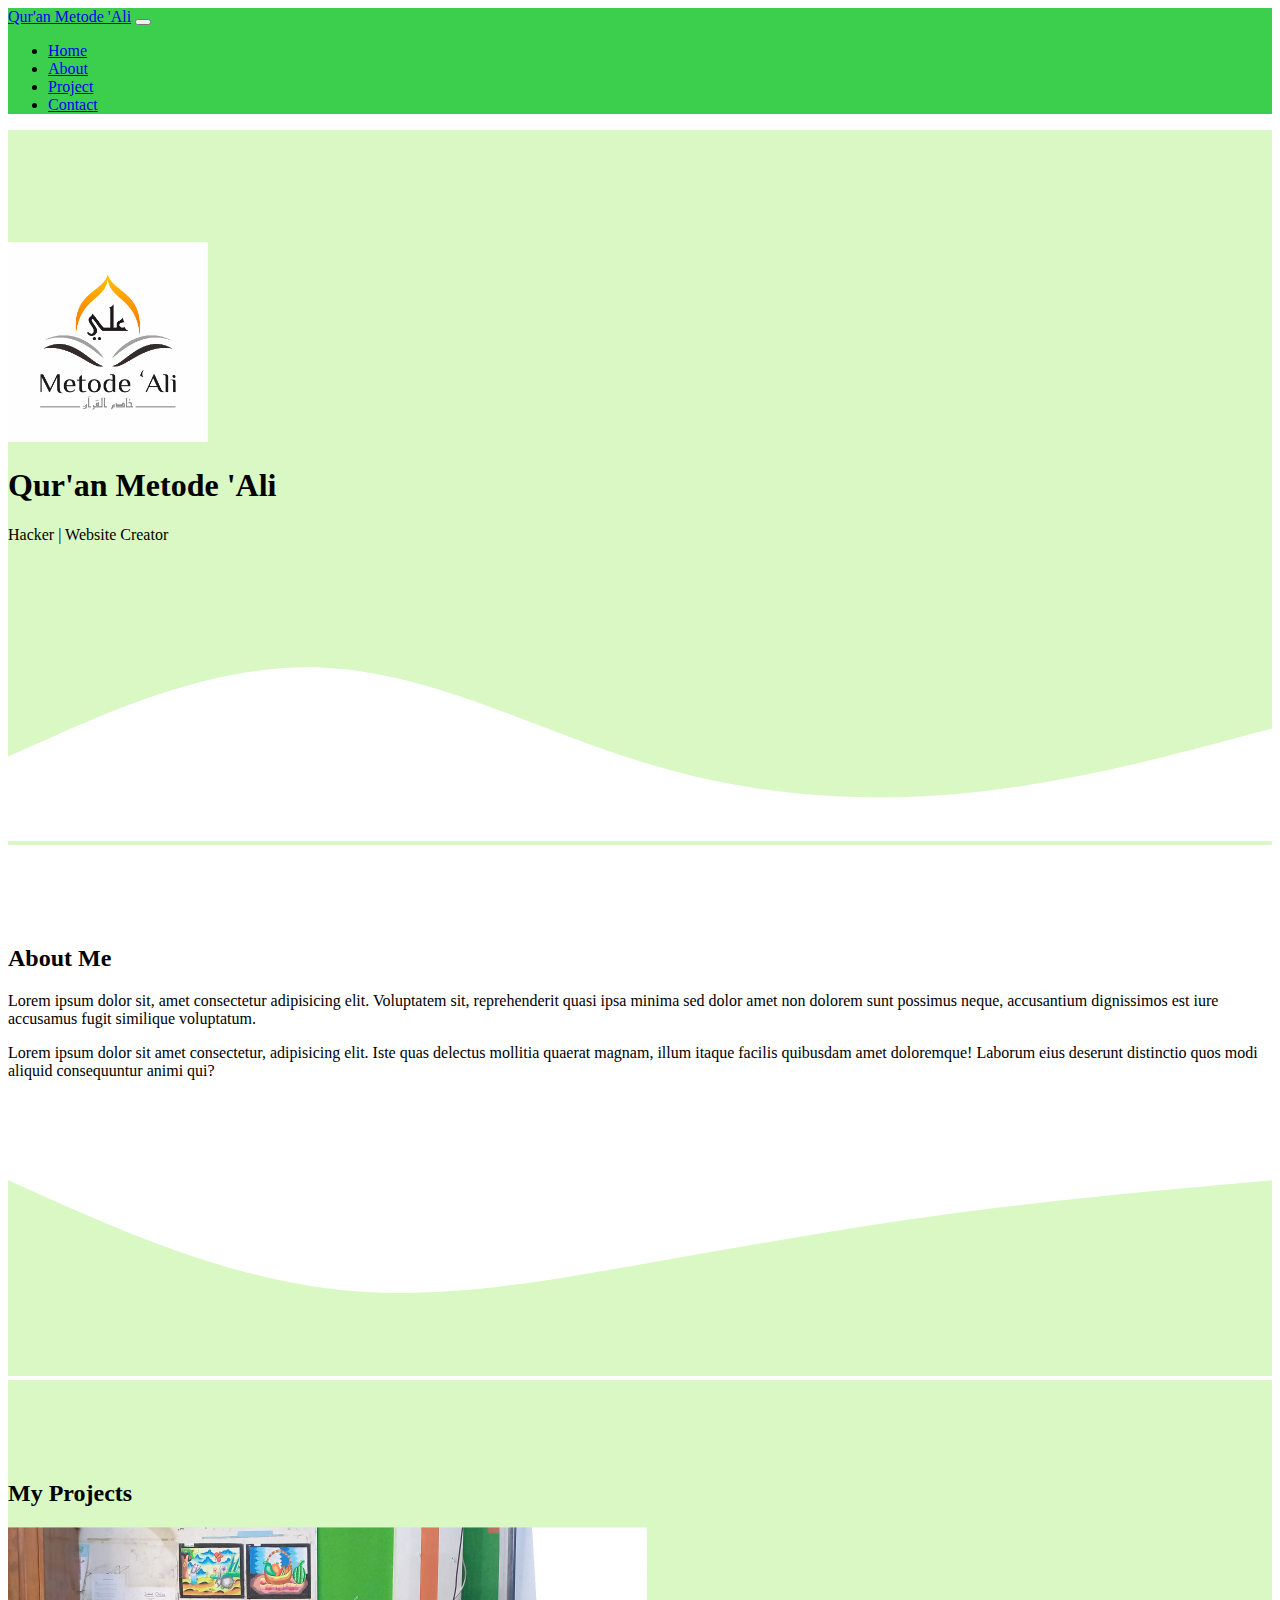
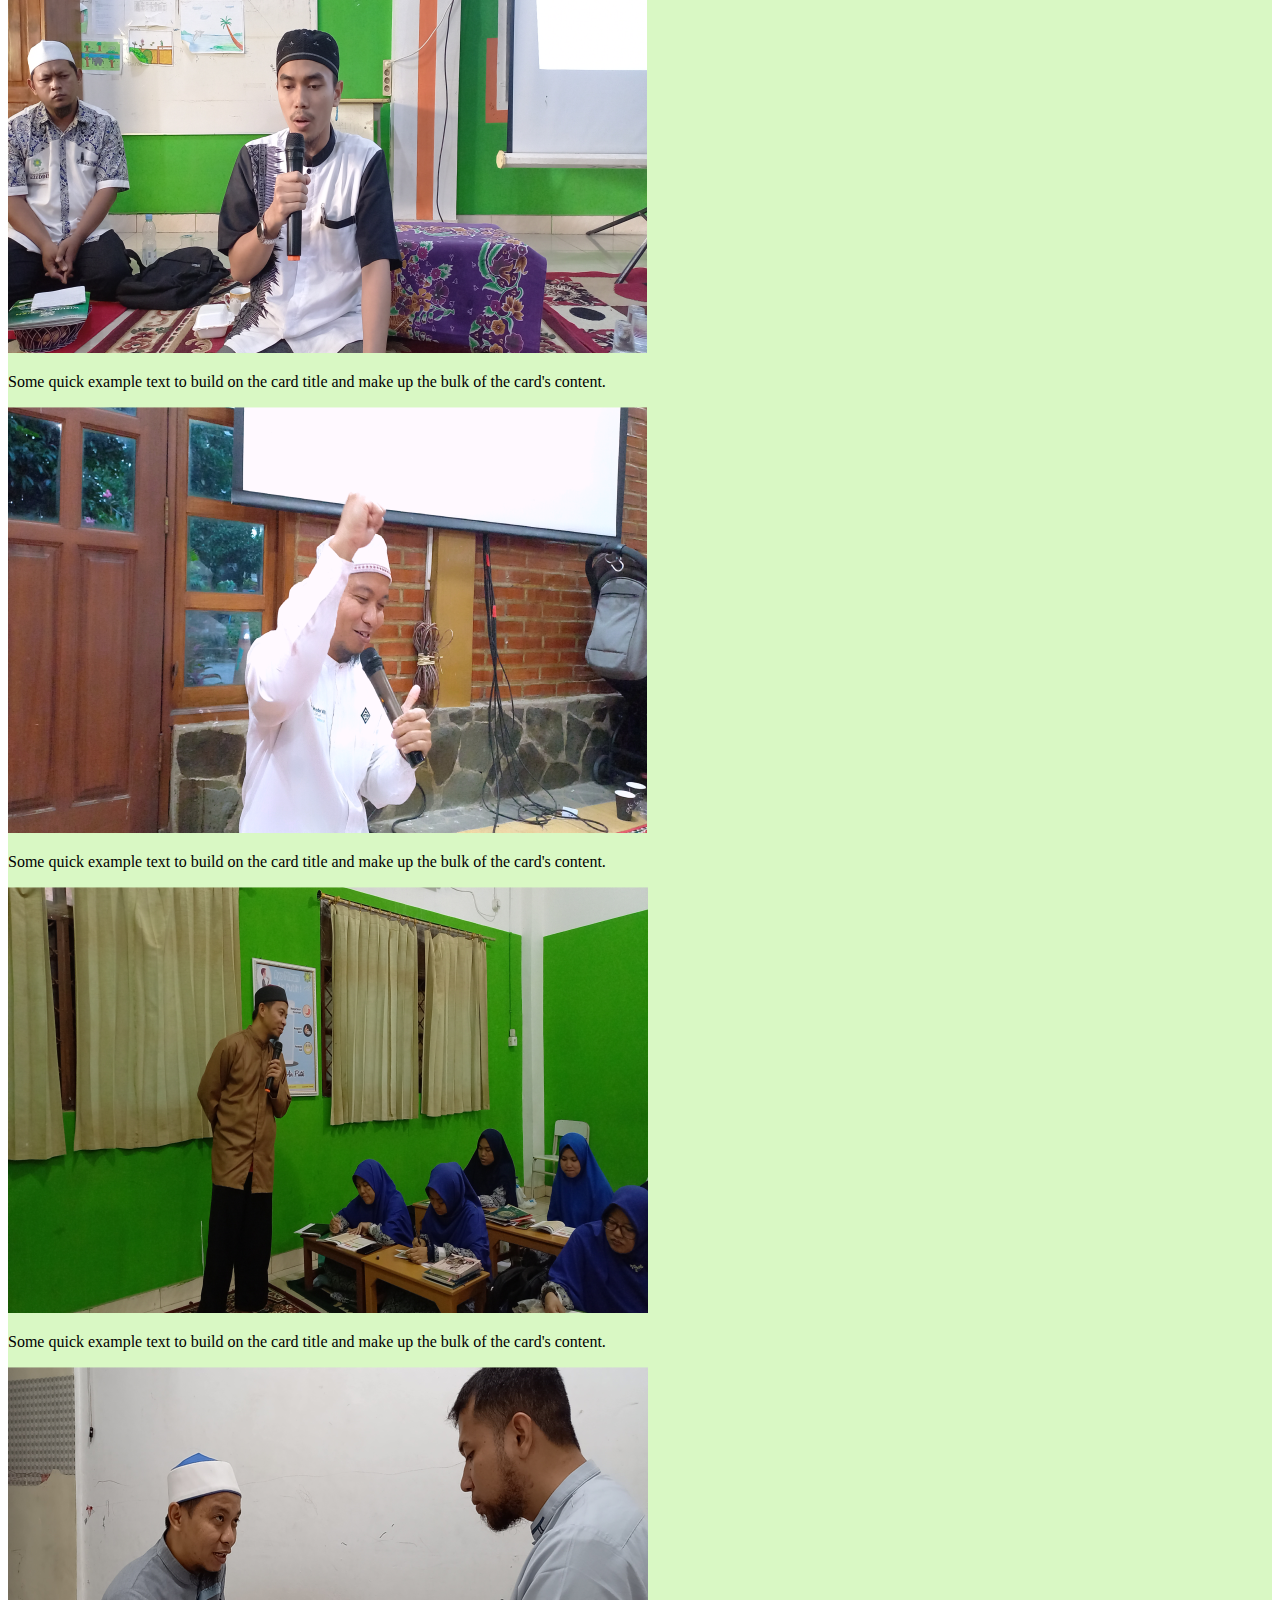
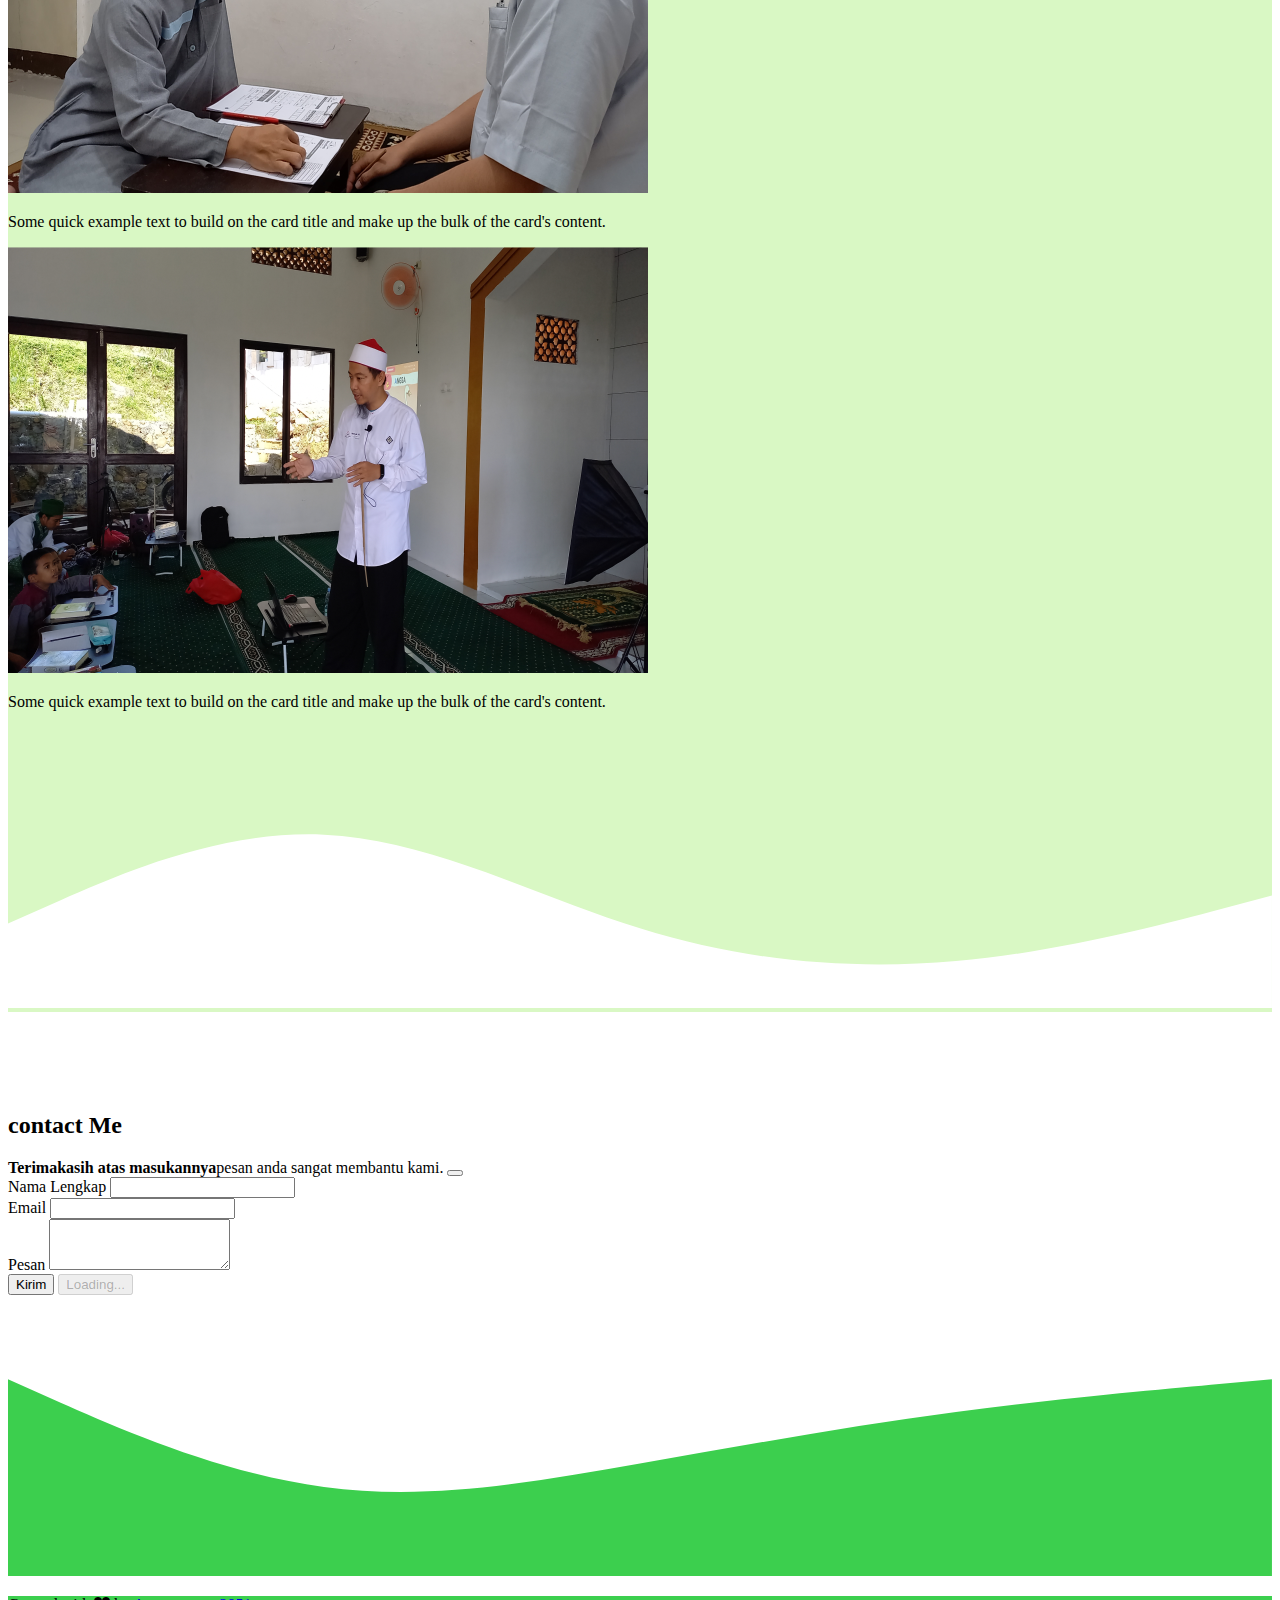
<file: index.html>
<!DOCTYPE html>
<html lang="en">
  <head>
    <!-- Required meta tags -->
    <meta charset="utf-8" />
    <meta name="viewport" content="width=device-width, initial-scale=1" />

    <!-- Bootstrap CSS -->
    <link href="https://cdn.jsdelivr.net/npm/bootstrap@5.0.2/dist/css/bootstrap.min.css" rel="stylesheet" integrity="sha384-EVSTQN3/azprG1Anm3QDgpJLIm9Nao0Yz1ztcQTwFspd3yD65VohhpuuCOmLASjC" crossorigin="anonymous" />

    <!-- Bootsrap Icons -->
    <link rel="stylesheet" href="https://cdn.jsdelivr.net/npm/bootstrap-icons@1.9.1/font/bootstrap-icons.css" />

    <!-- My CSS -->
    <link rel="stylesheet" href="style.css" />
    <title>Qur'an Metode 'Ali</title>
  </head>
  <body id="home">
    <!-- Navbar Start -->
    <nav class="navbar navbar-expand-lg navbar-dark shadow-sm fixed-top" style="background-color: #3ccf4e">
      <div class="container">
        <a class="navbar-brand" href="#">Qur'an Metode 'Ali</a>
        <button class="navbar-toggler" type="button" data-bs-toggle="collapse" data-bs-target="#navbarNav" aria-controls="navbarNav" aria-expanded="false" aria-label="Toggle navigation">
          <span class="navbar-toggler-icon"></span>
        </button>
        <div class="collapse navbar-collapse" id="navbarNav">
          <ul class="navbar-nav ms-auto">
            <li class="nav-item">
              <a class="nav-link active" aria-current="page" href="#home">Home</a>
            </li>
            <li class="nav-item">
              <a class="nav-link" href="#about">About</a>
            </li>
            <li class="nav-item">
              <a class="nav-link" href="#project">Project</a>
            </li>
            <li class="nav-item">
              <a class="nav-link" href="#contact">Contact</a>
            </li>
          </ul>
        </div>
      </div>
    </nav>
    <!-- Navbar End -->

    <!-- Jumbotron -->
    <section class="jumbotron text-center">
      <img src="ali.png" alt="Anonymous_2951" width="200" class="rounded-circle img-thumbnail" />
      <h1 class="display-4">Qur'an Metode 'Ali</h1>
      <p class="lead">Hacker | Website Creator</p>
      <svg xmlns="http://www.w3.org/2000/svg" viewBox="0 0 1440 320">
        <path
          fill="#ffffff"
          fill-opacity="1"
          d="M0,224L60,197.3C120,171,240,117,360,122.7C480,128,600,192,720,229.3C840,267,960,277,1080,266.7C1200,256,1320,224,1380,208L1440,192L1440,320L1380,320C1320,320,1200,320,1080,320C960,320,840,320,720,320C600,320,480,320,360,320C240,320,120,320,60,320L0,320Z"
        ></path>
      </svg>
    </section>
    </section>
    <!-- Jumbotron End -->

    <!-- About -->
    <section id="about">
      <div class="container">
        <div class="row text-center mb-3">
          <div class="col">
            <h2>About Me</h2>
          </div>
        </div>
        <div class="row justify-content-center fs-5 text-center">
          <div class="col-md-4 mb-3">
            <p>
              Lorem ipsum dolor sit, amet consectetur adipisicing elit. Voluptatem sit, reprehenderit quasi ipsa minima sed dolor amet non dolorem sunt possimus neque, accusantium dignissimos est iure accusamus fugit similique voluptatum.
            </p>
          </div>
          <div class="col-md-4 mb-3">
            <p>
              Lorem ipsum dolor sit amet consectetur, adipisicing elit. Iste quas delectus mollitia quaerat magnam, illum itaque facilis quibusdam amet doloremque! Laborum eius deserunt distinctio quos modi aliquid consequuntur animi qui?
            </p>
          </div>
        </div>
      </div>
      <svg xmlns="http://www.w3.org/2000/svg" viewBox="0 0 1440 320">
        <path
          fill="#d9f8c4"
          fill-opacity="1"
          d="M0,96L60,122.7C120,149,240,203,360,218.7C480,235,600,213,720,192C840,171,960,149,1080,133.3C1200,117,1320,107,1380,101.3L1440,96L1440,320L1380,320C1320,320,1200,320,1080,320C960,320,840,320,720,320C600,320,480,320,360,320C240,320,120,320,60,320L0,320Z"
        ></path>
      </svg>
    </section>
    <!-- About End -->

    <!-- Project -->
    <section id="project">
      <div class="container">
        <div class="row text-center mb-3">
          <div class="col">
            <h2>My Projects</h2>
          </div>
        </div>
        <div class="row justify-content-center">
          <div class="col-md-4 mb-3">
            <div class="card">
              <img src="img/ali2.png" class="card-img-top" alt="Hacking Project 1" />
              <div class="card-body">
                <p class="card-text">Some quick example text to build on the card title and make up the bulk of the card's content.</p>
              </div>
            </div>
          </div>
          <div class="col-md-4 mb-3">
            <div class="card">
              <img src="img/ali3.png" class="card-img-top" alt="Hacking Projectc 2" />
              <div class="card-body">
                <p class="card-text">Some quick example text to build on the card title and make up the bulk of the card's content.</p>
              </div>
            </div>
          </div>
          <div class="col-md-4 mb-3">
            <div class="card">
              <img src="img/ali4.png" class="card-img-top" alt="Hacking Project 3" />
              <div class="card-body">
                <p class="card-text">Some quick example text to build on the card title and make up the bulk of the card's content.</p>
              </div>
            </div>
          </div>
          <div class="col-md-4 mb-3">
            <div class="card">
              <img src="img/ali5.png" class="card-img-top" alt="Hacking Project 3" />
              <div class="card-body">
                <p class="card-text">Some quick example text to build on the card title and make up the bulk of the card's content.</p>
              </div>
            </div>
          </div>
          <div class="col-md-4 mb-3">
            <div class="card">
              <img src="img/ali6.png" class="card-img-top" alt="Hacking Project 3" />
              <div class="card-body">
                <p class="card-text">Some quick example text to build on the card title and make up the bulk of the card's content.</p>
              </div>
            </div>
          </div>
        </div>
      </div>
      <svg xmlns="http://www.w3.org/2000/svg" viewBox="0 0 1440 320">
        <path
          fill="#ffffff"
          fill-opacity="1"
          d="M0,224L60,197.3C120,171,240,117,360,122.7C480,128,600,192,720,229.3C840,267,960,277,1080,266.7C1200,256,1320,224,1380,208L1440,192L1440,320L1380,320C1320,320,1200,320,1080,320C960,320,840,320,720,320C600,320,480,320,360,320C240,320,120,320,60,320L0,320Z"
        ></path>
      </svg>
    </section>
    <!-- Project End -->

    <!-- Contact -->
    <section id="contact">
      <div class="container">
        <div class="row text-center mb-3">
          <div class="col">
            <h2>contact Me</h2>
          </div>
        </div>
        <div class="row justify-content-center">
          <div class="col-md-8">
            <div class="alert alert-success alert-dismissible fade show d-none my-alert" role="alert">
              <strong>Terimakasih atas masukannya</strong>pesan anda sangat membantu kami.
              <button type="button" class="btn-close" data-bs-dismiss="alert" aria-label="Close"></button>
            </div>
            <form name="QMA-Contact-Form">
              <div class="mb-3">
                <label for="nama" class="form-label">Nama Lengkap</label>
                <input type="text" class="form-control" id="nama" aria-describedby="nama" name="nama"/>
              </div>
              <div class="mb-3">
                <label for="email" class="form-label">Email</label>
                <input type="email" class="form-control" id="email" aria-describedby="email" name="email"/>
              </div>
              <div class="mb-3">
                <label for="pesan" class="form-label">Pesan</label>
                <textarea class="form-control" id="pesan" rows="3" name="pesan"></textarea>
              </div>
              <button type="submit" class="btn btn-primary btn-Kirim">Kirim</button>
              <button class="btn btn-primary btn-loading d-none" type="button" disabled>
                <span class="spinner-border spinner-border-sm" role="status" aria-hidden="true"></span>
                Loading...
              </button>
            </form>
          </div>
        </div>
      </div>
      <svg xmlns="http://www.w3.org/2000/svg" viewBox="0 0 1440 320">
        <path
          fill="#3ccf4e"
          fill-opacity="1"
          d="M0,96L60,122.7C120,149,240,203,360,218.7C480,235,600,213,720,192C840,171,960,149,1080,133.3C1200,117,1320,107,1380,101.3L1440,96L1440,320L1380,320C1320,320,1200,320,1080,320C960,320,840,320,720,320C600,320,480,320,360,320C240,320,120,320,60,320L0,320Z"
        ></path>
      </svg>
    </section>
    <!-- Contact End -->

    <!-- Footer -->
    <footer class="text-white text-center pb-5" style="background-color: #3ccf4e">
      <p>Created with <i class="bi bi-suit-heart-fill text-danger"></i> by <a href="https://www.youtube.com/channel/UCVkCBohMX5sxUsW93MSOrrA" class="text-white fw-bold">Anonymous_2951</a></p>
    </footer>
    <!-- Footer End -->
    <script src="https://cdn.jsdelivr.net/npm/bootstrap@5.0.2/dist/js/bootstrap.bundle.min.js" integrity="sha384-MrcW6ZMFYlzcLA8Nl+NtUVF0sA7MsXsP1UyJoMp4YLEuNSfAP+JcXn/tWtIaxVXM" crossorigin="anonymous"></script>

    <script>
      const scriptURL = 'https://script.google.com/macros/s/AKfycbyosiWrIG_46MW5XpTxXxFEJhW39Da6h83YDHKAVrByDrt04raHKi8biwVtj9v6cFrXMw/exec'
      const form = document.forms['QMA-Contact-Form']
      const btnkirim = document.querySelector('.btn-Kirim')
      const btnLoading = document.querySelector('.btn-loading')
      const myAlert = document.querySelector('.my-alert')

    
      form.addEventListener('submit', e => {
        e.preventDefault()
        //ketika tombol sumbit di kelik
        //tampilkan tombol loading' hilangkan tombol kirim
        btnLoading.classList.toggle('d-none')
        btnkirim.classList.toggle('d-none')
        fetch(scriptURL, { method: 'POST', body: new FormData(form)})
          .then(response => {
            //tampilkan tombol kirim' hilangkan tombol loading
            btnLoading.classList.toggle('d-none')
            btnkirim.classList.toggle('d-none')
            //tampilkan alert
            myAlert.classList.toggle('d-none')
            //reset form
            form.reset()
            console.log('Success!', response)
          })
          .catch(error => console.error('Error!', error.message))
      })
    </script>
  </body>
</html>
</file>
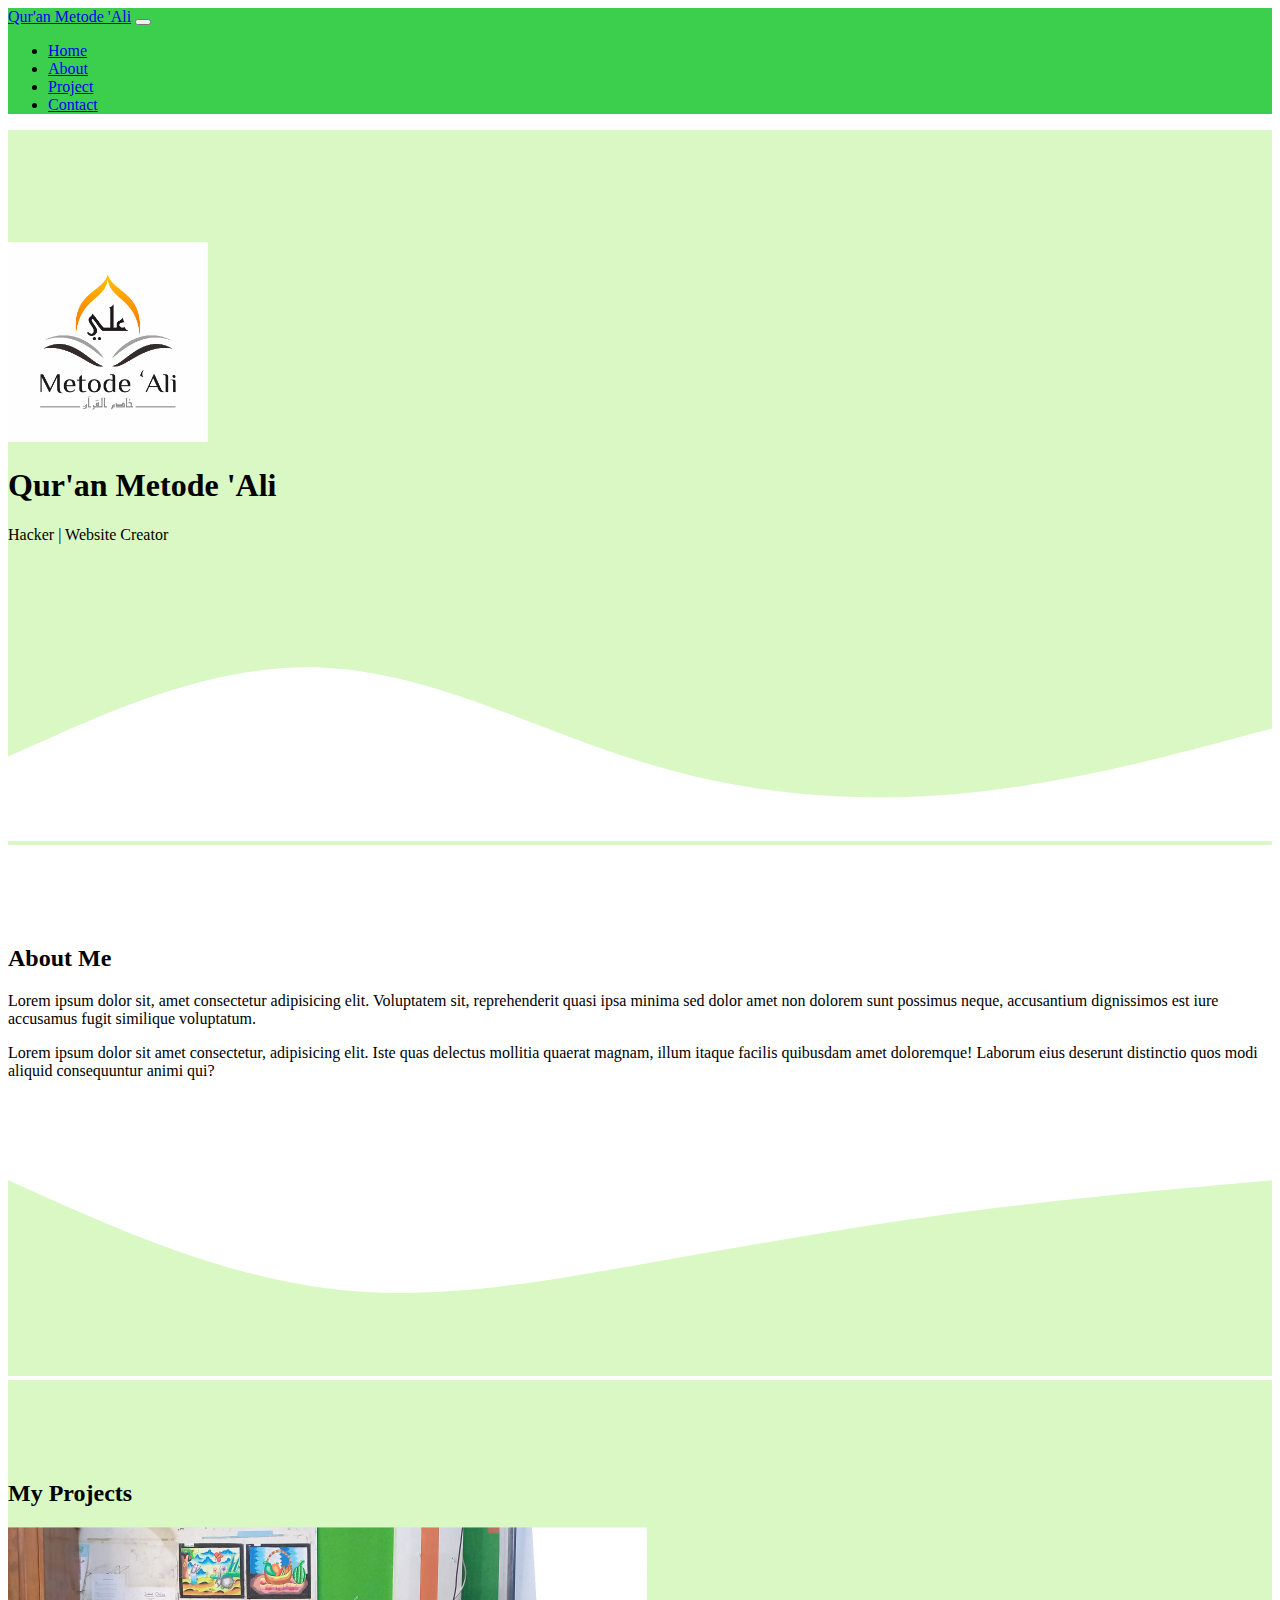
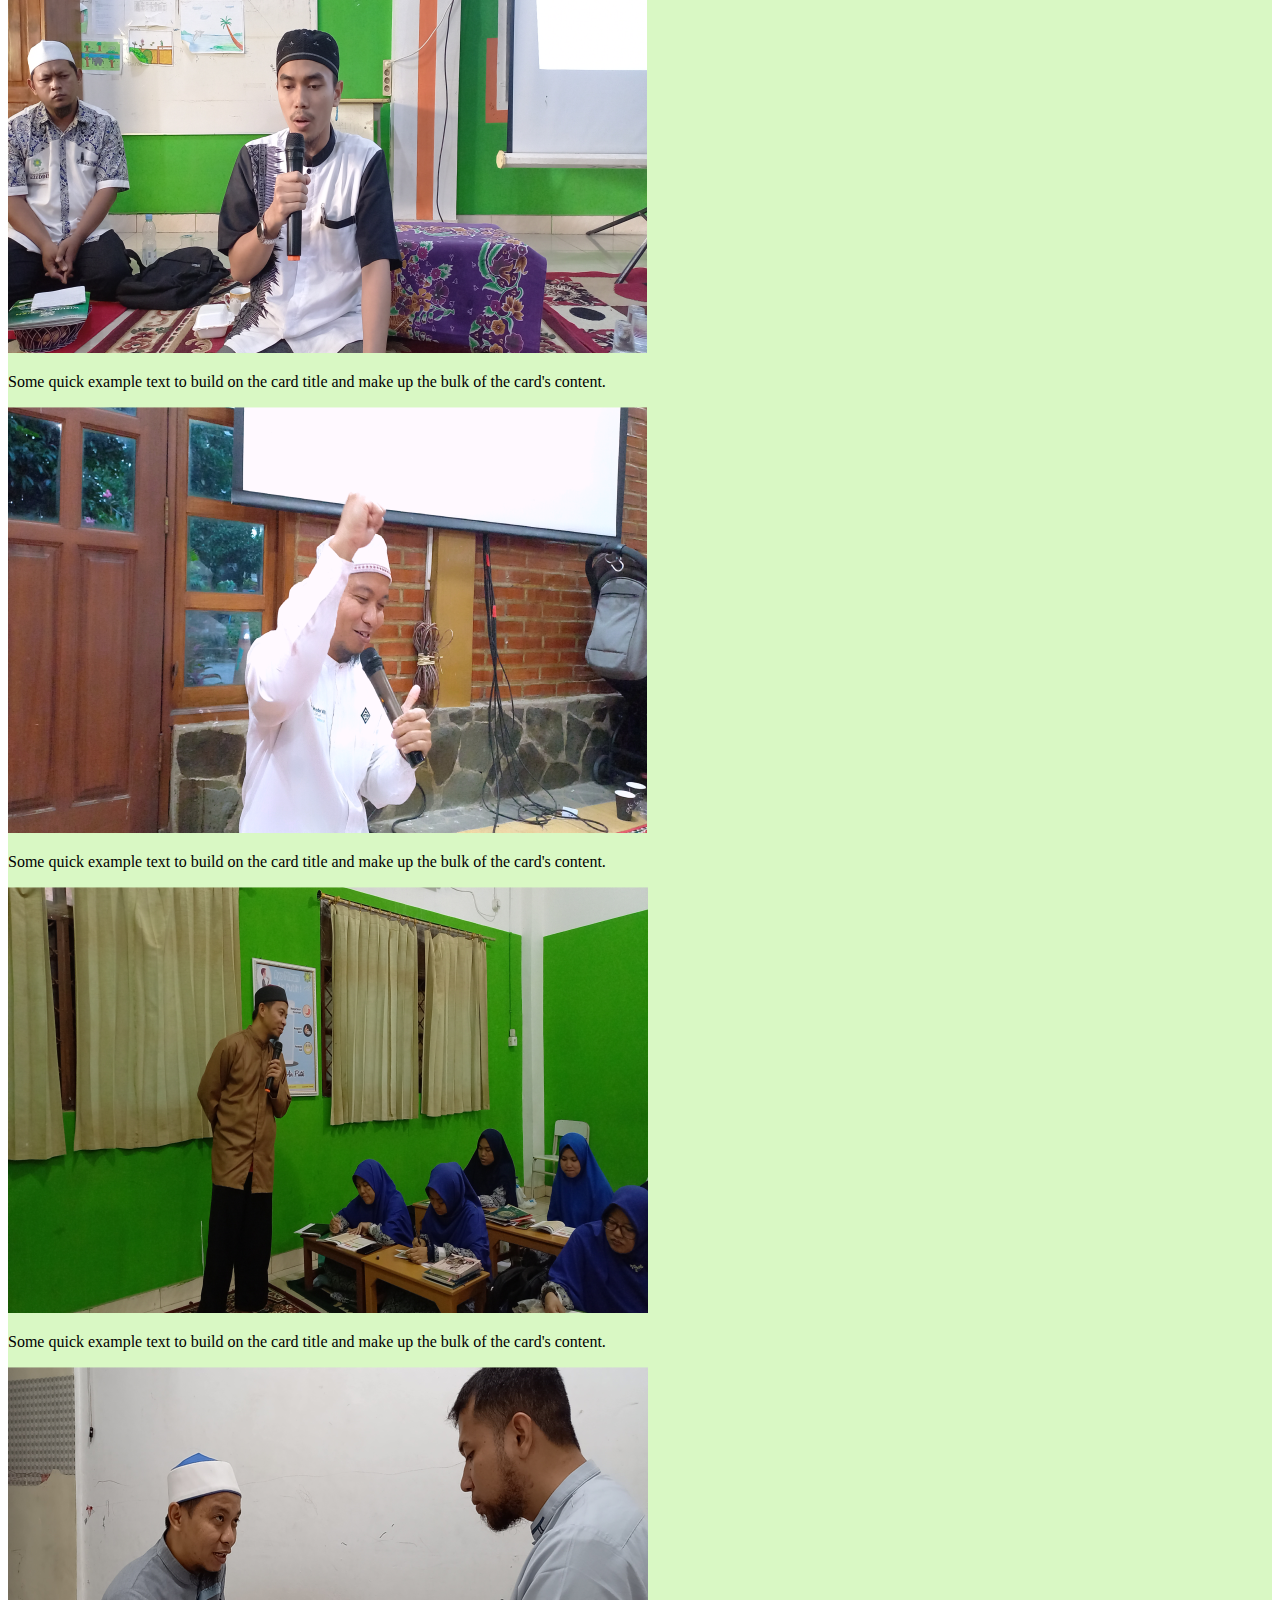
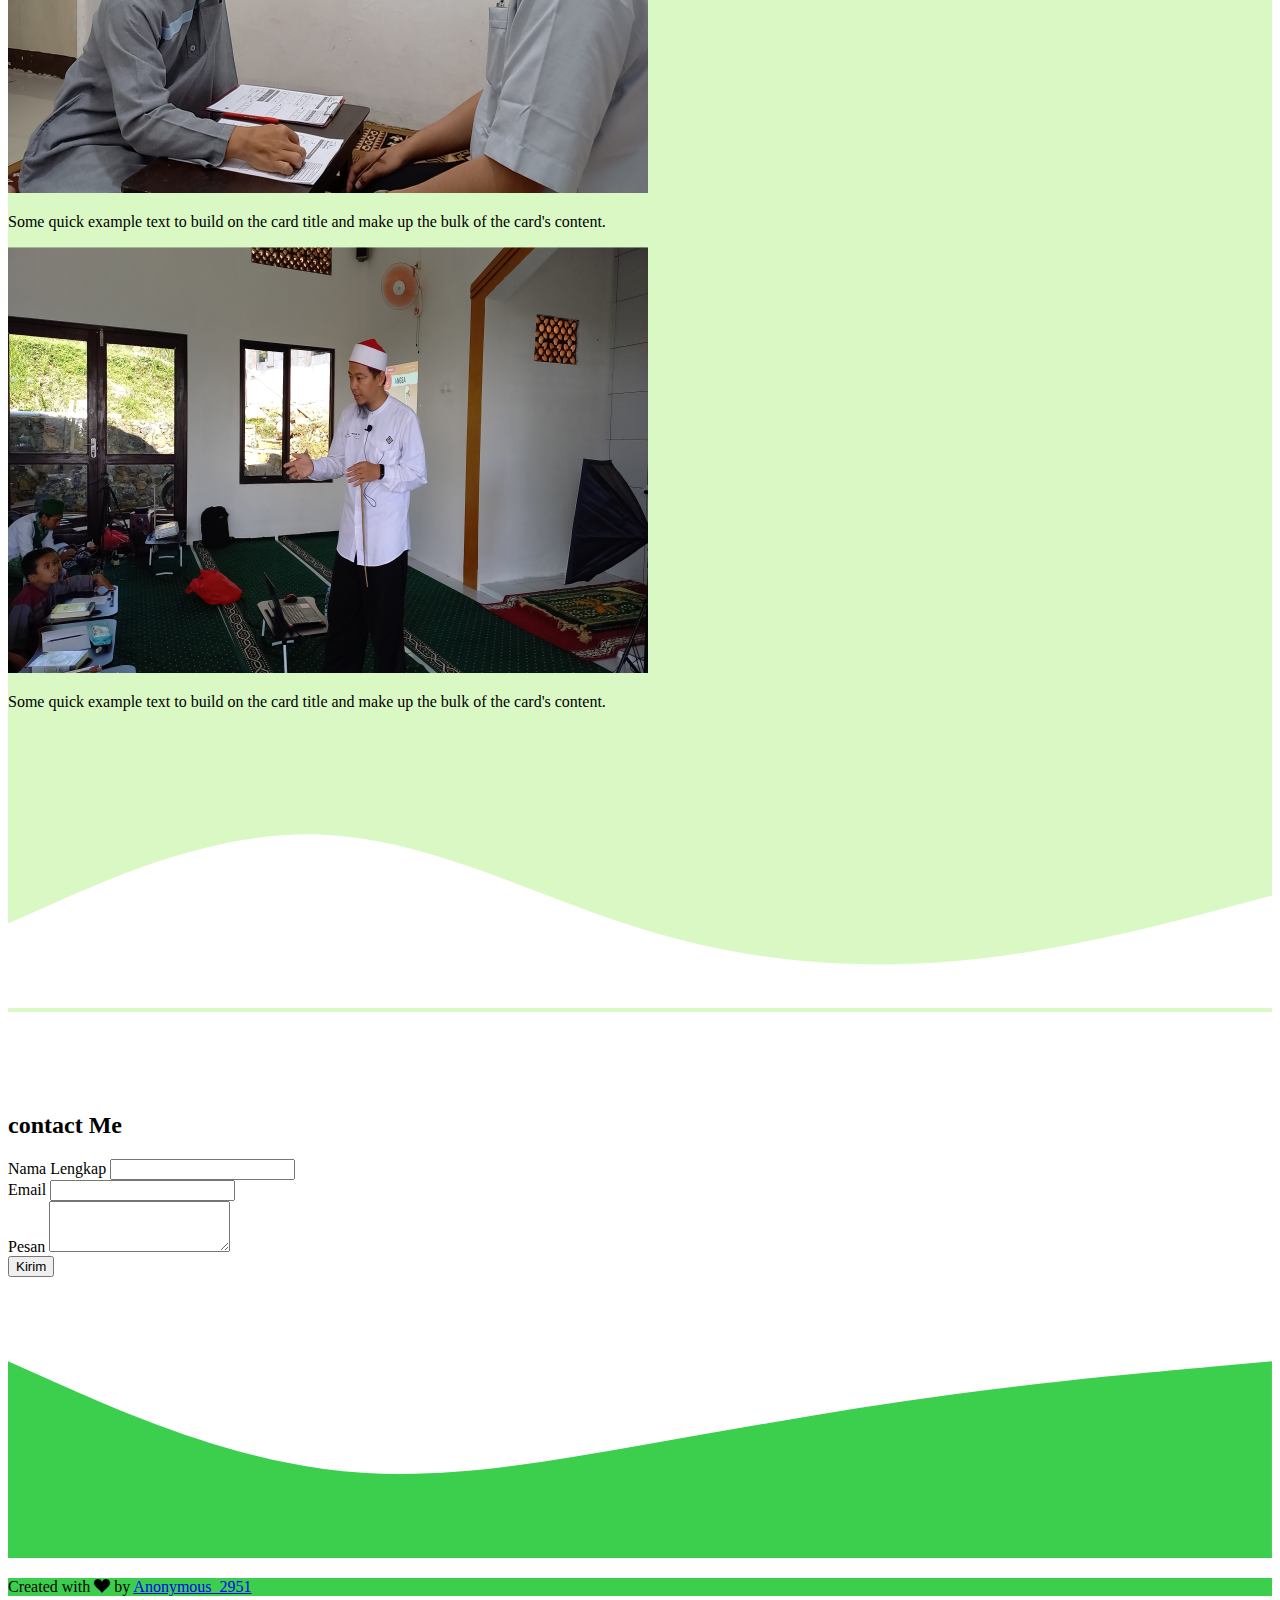
<file: Index1.html>
<!DOCTYPE html>
<html lang="en">
  <head>
    <!-- Required meta tags -->
    <meta charset="utf-8" />
    <meta name="viewport" content="width=device-width, initial-scale=1" />

    <!-- Bootstrap CSS -->
    <link href="https://cdn.jsdelivr.net/npm/bootstrap@5.0.2/dist/css/bootstrap.min.css" rel="stylesheet" integrity="sha384-EVSTQN3/azprG1Anm3QDgpJLIm9Nao0Yz1ztcQTwFspd3yD65VohhpuuCOmLASjC" crossorigin="anonymous" />

    <!-- Bootsrap Icons -->
    <link rel="stylesheet" href="https://cdn.jsdelivr.net/npm/bootstrap-icons@1.9.1/font/bootstrap-icons.css" />

    <!-- My CSS -->
    <link rel="stylesheet" href="style.css" />
    <title>Qur'an Metode 'Ali</title>
  </head>
  <body id="home">
    <!-- Navbar Start -->
    <nav class="navbar navbar-expand-lg navbar-dark shadow-sm fixed-top" style="background-color: #3ccf4e">
      <div class="container">
        <a class="navbar-brand" href="#">Qur'an Metode 'Ali</a>
        <button class="navbar-toggler" type="button" data-bs-toggle="collapse" data-bs-target="#navbarNav" aria-controls="navbarNav" aria-expanded="false" aria-label="Toggle navigation">
          <span class="navbar-toggler-icon"></span>
        </button>
        <div class="collapse navbar-collapse" id="navbarNav">
          <ul class="navbar-nav ms-auto">
            <li class="nav-item">
              <a class="nav-link active" aria-current="page" href="#home">Home</a>
            </li>
            <li class="nav-item">
              <a class="nav-link" href="#about">About</a>
            </li>
            <li class="nav-item">
              <a class="nav-link" href="#project">Project</a>
            </li>
            <li class="nav-item">
              <a class="nav-link" href="#contact">Contact</a>
            </li>
          </ul>
        </div>
      </div>
    </nav>
    <!-- Navbar End -->

    <!-- Jumbotron -->
    <section class="jumbotron text-center">
      <img src="ali.png" alt="Anonymous_2951" width="200" class="rounded-circle img-thumbnail" />
      <h1 class="display-4">Qur'an Metode 'Ali</h1>
      <p class="lead">Hacker | Website Creator</p>
      <svg xmlns="http://www.w3.org/2000/svg" viewBox="0 0 1440 320">
        <path
          fill="#ffffff"
          fill-opacity="1"
          d="M0,224L60,197.3C120,171,240,117,360,122.7C480,128,600,192,720,229.3C840,267,960,277,1080,266.7C1200,256,1320,224,1380,208L1440,192L1440,320L1380,320C1320,320,1200,320,1080,320C960,320,840,320,720,320C600,320,480,320,360,320C240,320,120,320,60,320L0,320Z"
        ></path>
      </svg>
    </section>
    </section>
    <!-- Jumbotron End -->

    <!-- About -->
    <section id="about">
      <div class="container">
        <div class="row text-center mb-3">
          <div class="col">
            <h2>About Me</h2>
          </div>
        </div>
        <div class="row justify-content-center fs-5 text-center">
          <div class="col-md-4 mb-3">
            <p>
              Lorem ipsum dolor sit, amet consectetur adipisicing elit. Voluptatem sit, reprehenderit quasi ipsa minima sed dolor amet non dolorem sunt possimus neque, accusantium dignissimos est iure accusamus fugit similique voluptatum.
            </p>
          </div>
          <div class="col-md-4 mb-3">
            <p>
              Lorem ipsum dolor sit amet consectetur, adipisicing elit. Iste quas delectus mollitia quaerat magnam, illum itaque facilis quibusdam amet doloremque! Laborum eius deserunt distinctio quos modi aliquid consequuntur animi qui?
            </p>
          </div>
        </div>
      </div>
      <svg xmlns="http://www.w3.org/2000/svg" viewBox="0 0 1440 320">
        <path
          fill="#d9f8c4"
          fill-opacity="1"
          d="M0,96L60,122.7C120,149,240,203,360,218.7C480,235,600,213,720,192C840,171,960,149,1080,133.3C1200,117,1320,107,1380,101.3L1440,96L1440,320L1380,320C1320,320,1200,320,1080,320C960,320,840,320,720,320C600,320,480,320,360,320C240,320,120,320,60,320L0,320Z"
        ></path>
      </svg>
    </section>
    <!-- About End -->

    <!-- Project -->
    <section id="project">
      <div class="container">
        <div class="row text-center mb-3">
          <div class="col">
            <h2>My Projects</h2>
          </div>
        </div>
        <div class="row justify-content-center">
          <div class="col-md-4 mb-3">
            <div class="card">
              <img src="img/ali2.png" class="card-img-top" alt="Hacking Project 1" />
              <div class="card-body">
                <p class="card-text">Some quick example text to build on the card title and make up the bulk of the card's content.</p>
              </div>
            </div>
          </div>
          <div class="col-md-4 mb-3">
            <div class="card">
              <img src="img/ali3.png" class="card-img-top" alt="Hacking Projectc 2" />
              <div class="card-body">
                <p class="card-text">Some quick example text to build on the card title and make up the bulk of the card's content.</p>
              </div>
            </div>
          </div>
          <div class="col-md-4 mb-3">
            <div class="card">
              <img src="img/ali4.png" class="card-img-top" alt="Hacking Project 3" />
              <div class="card-body">
                <p class="card-text">Some quick example text to build on the card title and make up the bulk of the card's content.</p>
              </div>
            </div>
          </div>
          <div class="col-md-4 mb-3">
            <div class="card">
              <img src="img/ali5.png" class="card-img-top" alt="Hacking Project 3" />
              <div class="card-body">
                <p class="card-text">Some quick example text to build on the card title and make up the bulk of the card's content.</p>
              </div>
            </div>
          </div>
          <div class="col-md-4 mb-3">
            <div class="card">
              <img src="img/ali6.png" class="card-img-top" alt="Hacking Project 3" />
              <div class="card-body">
                <p class="card-text">Some quick example text to build on the card title and make up the bulk of the card's content.</p>
              </div>
            </div>
          </div>
        </div>
      </div>
      <svg xmlns="http://www.w3.org/2000/svg" viewBox="0 0 1440 320">
        <path
          fill="#ffffff"
          fill-opacity="1"
          d="M0,224L60,197.3C120,171,240,117,360,122.7C480,128,600,192,720,229.3C840,267,960,277,1080,266.7C1200,256,1320,224,1380,208L1440,192L1440,320L1380,320C1320,320,1200,320,1080,320C960,320,840,320,720,320C600,320,480,320,360,320C240,320,120,320,60,320L0,320Z"
        ></path>
      </svg>
    </section>
    <!-- Project End -->

    <!-- Contact -->
    <section id="contact">
      <div class="container">
        <div class="row text-center mb-3">
          <div class="col">
            <h2>contact Me</h2>
          </div>
        </div>
        <div class="row justify-content-center">
          <div class="col-md-8">
            <form>
              <div class="mb-3">
                <label for="nama" class="form-label">Nama Lengkap</label>
                <input type="text" class="form-control" id="nama" aria-describedby="nama" />
              </div>
              <div class="mb-3">
                <label for="email" class="form-label">Email</label>
                <input type="email" class="form-control" id="email" aria-describedby="email" />
              </div>
              <div class="mb-3">
                <label for="pesan" class="form-label">Pesan</label>
                <textarea class="form-control" id="pesan" rows="3"></textarea>
              </div>
              <button type="submit" class="btn btn-primary">Kirim</button>
            </form>
          </div>
        </div>
      </div>
      <svg xmlns="http://www.w3.org/2000/svg" viewBox="0 0 1440 320">
        <path
          fill="#3ccf4e"
          fill-opacity="1"
          d="M0,96L60,122.7C120,149,240,203,360,218.7C480,235,600,213,720,192C840,171,960,149,1080,133.3C1200,117,1320,107,1380,101.3L1440,96L1440,320L1380,320C1320,320,1200,320,1080,320C960,320,840,320,720,320C600,320,480,320,360,320C240,320,120,320,60,320L0,320Z"
        ></path>
      </svg>
    </section>
    <!-- Contact End -->

    <!-- Footer -->
    <footer class="text-white text-center pb-5" style="background-color: #3ccf4e">
      <p>Created with <i class="bi bi-suit-heart-fill text-danger"></i> by <a href="https://www.youtube.com/channel/UCVkCBohMX5sxUsW93MSOrrA" class="text-white fw-bold">Anonymous_2951</a></p>
    </footer>
    <!-- Footer End -->
    <script src="https://cdn.jsdelivr.net/npm/bootstrap@5.0.2/dist/js/bootstrap.bundle.min.js" integrity="sha384-MrcW6ZMFYlzcLA8Nl+NtUVF0sA7MsXsP1UyJoMp4YLEuNSfAP+JcXn/tWtIaxVXM" crossorigin="anonymous"></script>
  </body>
</html>
</file>
<file: style.css>
.jumbotron {
  padding-top: 7rem;
  background-color: #d9f8c4;
}

#project {
  background-color: #d9f8c4;
}

section {
  padding-top: 5rem;
}
</file>
